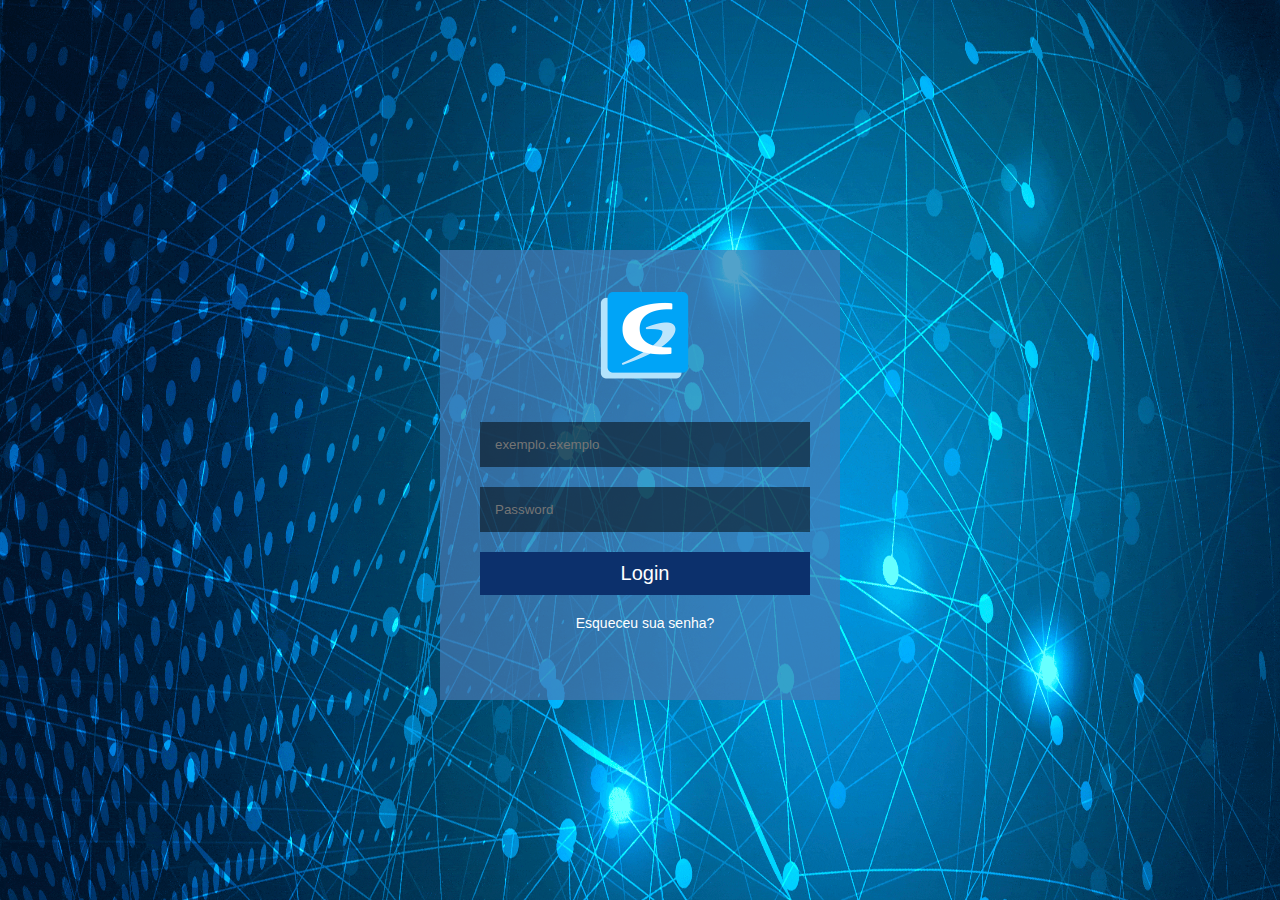
<file: index.html>
<!DOCTYPE html>
<html lang="pt-br">

<head>
    <meta charset="UTF-8">
    <meta http-equiv="X-UA-Compatible" content="IE=edge">
    <meta name="viewport" content="width=device-width, initial-scale=1.0">
    <link rel="shortcut icon" href="../../_assets/img/favicon/favicon.ico" />
    <link rel="stylesheet" href="https://cdnjs.cloudflare.com/ajax/libs/font-awesome/6.2.0/css/all.min.css"
        integrity="sha512-xh6O/CkQoPOWDdYTDqeRdPCVd1SpvCA9XXcUnZS2FmJNp1coAFzvtCN9BmamE+4aHK8yyUHUSCcJHgXloTyT2A=="
        crossorigin="anonymous" referrerpolicy="no-referrer" />
    <link rel="stylesheet" href="../../css/styles-login.css" />
    <title>GLPI</title>
</head>

<body>
    <img id="background-gif" src="../../_assets/img/gif/background-login.gif" />
    <div class="container">
        <div class="inner-container">
            <div class="box">
                <h1><img class="config-icon" src="../../_assets/img/png/glpi-icon.png" alt="icone GLPI" /></h1>
                <form action="features/home/index.html">
                    <input type="text" placeholder="exemplo.exemplo" required />
                    <input type="password" placeholder="Password" required />
                    <button type="submit">Login</button>
                </form>
                <a href="features/redefinirSenha/index.html"><span>Esqueceu sua senha?</span></a>
            </div>
        </div>
    </div>
</body>

</html>
</file>
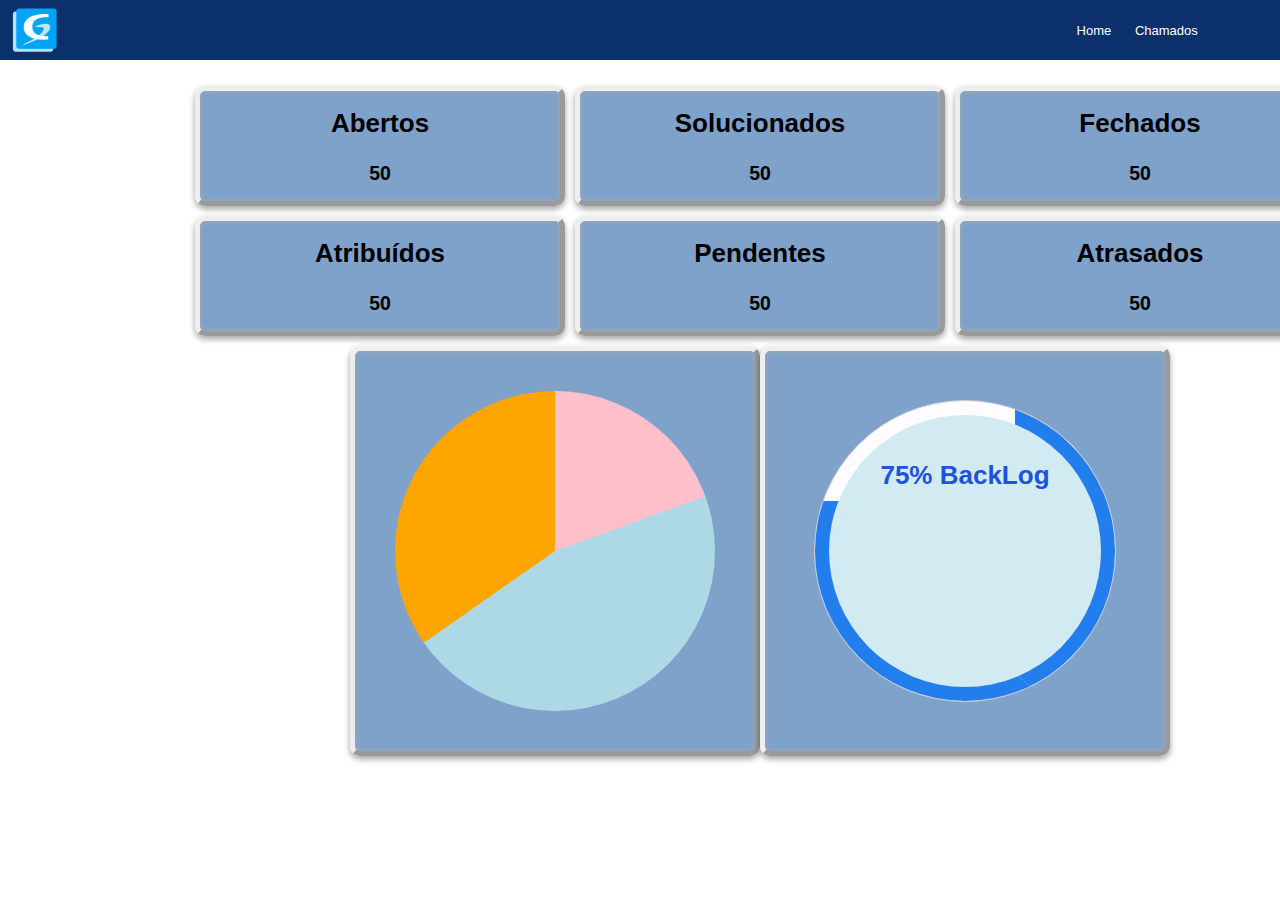
<file: features/home/index.html>
<!DOCTYPE html>
<html lang="pt-br">

<head>
    <meta charset="UTF-8">
    <meta http-equiv="X-UA-Compatible" content="IE=edge">
    <meta name="viewport" content="width=device-width, initial-scale=1.0">
    <link rel="shortcut icon" href="../../_assets/img/favicon/favicon.ico" />
    <link rel="stylesheet" href="https://cdnjs.cloudflare.com/ajax/libs/font-awesome/6.2.0/css/all.min.css"
        integrity="sha512-xh6O/CkQoPOWDdYTDqeRdPCVd1SpvCA9XXcUnZS2FmJNp1coAFzvtCN9BmamE+4aHK8yyUHUSCcJHgXloTyT2A=="
        crossorigin="anonymous" referrerpolicy="no-referrer" />
    <link rel="stylesheet" href="../../css/styles.css" />
    <title>GLPI</title>
</head>

<body>
    <header>
        <nav id="navbar">
            <div class="alin-icon-glpi">
                <a href="../home/index.html"><img class="config-icon" src="../../_assets/img/png/glpi-icon.png"
                        alt="icone GLPI" /></a>
            </div>
            <ul class="nav-list" id="social-bar">
                <li><a href="index.html">Home</a></li>
                <li><a href="../chamados/index.html">Chamados</a></li>
                <li><a href="#"><span class="lnr lnr-list"></span></a></li>
                <li><a href="/"><i class="fa-solid fa-right-from-bracket"></i></a></li>
            </ul>
        </nav>
    </header>

    <main>
        <div class="container">

            <div class="alin-element-center-contador">

                <div class="row">

                    <div class="col">
                        <div class="card-contador-dashbord">
                            <h1>Abertos</h1>
                            <h2>50</h2>
                        </div>
                    </div>

                    <div class="col">
                        <div class="card-contador-dashbord">
                            <h1>Solucionados</h1>
                            <h2>50</h2>
                        </div>
                    </div>
                    <div class="col">
                        <div class="card-contador-dashbord">
                            <h1>Fechados</h1>
                            <h2>50</h2>
                        </div>
                    </div>
                </div>

                <div class="row">
                    <div class="col">
                        <div class="card-contador-dashbord">
                            <h1>Atribuídos</h1>
                            <h2>50</h2>
                        </div>
                    </div>

                    <div class="col">
                        <div class="card-contador-dashbord">
                            <h1>Pendentes</h1>
                            <h2>50</h2>
                        </div>
                    </div>

                    <div class="col">
                        <div class="card-contador-dashbord">
                            <h1>Atrasados</h1>
                            <h2>50</h2>
                        </div>
                    </div>
                </div>
            </div>

            <div class="alin-element-center-grafico">

                <div class="row">

                    <div class="col">
                        <div class="alin-grafico">
                            <div class="piechart"></div>
                        </div>
                    </div>

                    <div class="col">
                        <div class="alin-grafico">
                            <div class="circle-wrap">
                                <div class="circle">
                                    <div class="mask half">
                                        <div class="fill"></div>
                                    </div>
                                    <div class="mask full">
                                        <div class="fill"></div>
                                    </div>
                                    <div class="inside-circle">75% BackLog</div>
                                </div>
                            </div>
                        </div>

                    </div>
                </div>
            </div>
        </div>
        </div>
    </main>

</body>

</html>
</file>
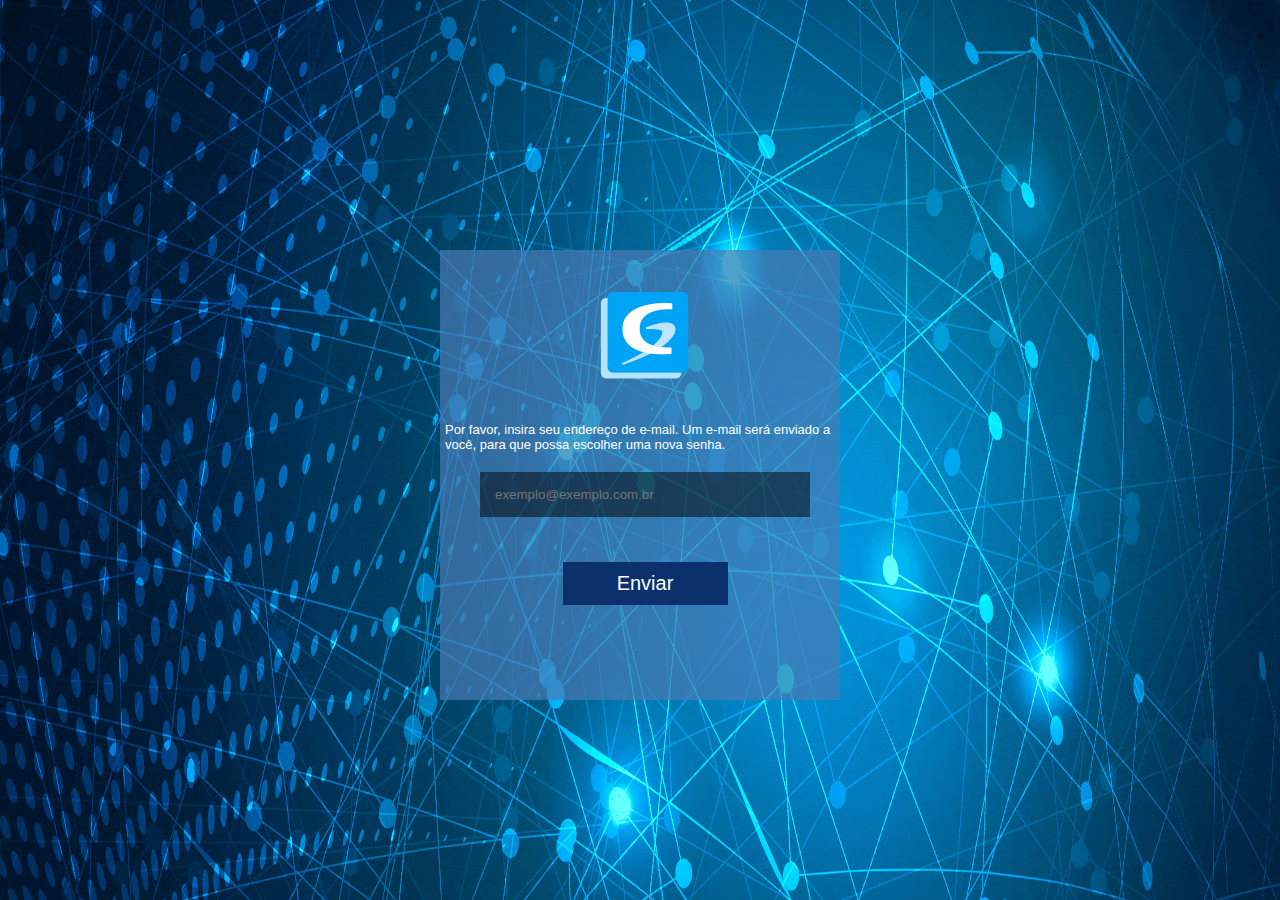
<file: features/redefinirSenha/index.html>
<!DOCTYPE html>
<html lang="pt-br">

<head>
  <meta charset="UTF-8">
  <meta http-equiv="X-UA-Compatible" content="IE=edge">
  <meta name="viewport" content="width=device-width, initial-scale=1.0">
  <link rel="shortcut icon" href="../../_assets/img/favicon/favicon.ico" />
  <link rel="stylesheet" href="https://cdnjs.cloudflare.com/ajax/libs/font-awesome/6.2.0/css/all.min.css"
    integrity="sha512-xh6O/CkQoPOWDdYTDqeRdPCVd1SpvCA9XXcUnZS2FmJNp1coAFzvtCN9BmamE+4aHK8yyUHUSCcJHgXloTyT2A=="
    crossorigin="anonymous" referrerpolicy="no-referrer" />
  <link rel="stylesheet" href="../../css/styles-login.css" />
  <title>GLPI</title>
</head>

<body>
  <main>
    <img id="background-gif" src="../../_assets/img/gif/background-login.gif" />
    <div class="container">
      <div class="inner-container-reset">
        <div class="box-reset">
          <h1><img class="config-icon" src="../../_assets/img/png/glpi-icon.png" alt="icone GLPI" /></h1>
          <form action="../../index.html">
            <label title="email">Por favor, insira seu endereço de e-mail. Um e-mail será enviado a você, para que possa
              escolher uma nova senha.</label>
            <input type="email" title="E-mail" placeholder="exemplo@exemplo.com.br" required />

            <div class="alin-button-reset">
              <div class="row">
                <div class="col">
                  <button type="submit" value="redefinir">Enviar</button>
                </div>
              </div>
          </form>
        </div>
      </div>
    </div>
    </div>
  </main>
</body>

</html>
</file>
<file: css/styles-login.css>
:root {
    --color-01: #fff;
    --color-02: #0C306C;
    --color-03: rgba(72, 122, 180, .7);
}

/* HTML login */

body {
    font-family: arial, sans-serif;
    font-size: 13px;
    margin: 0;
    overflow-x: hidden;
}

.row {
    display: flex;
    flex-direction: row;
}

.col {
    display: flex;
    flex-direction: column;
}

#background-gif {
    position: absolute;
    height: 100%;
    width: 100%;
    z-index: -1;

}

.container {
    position: relative;
    height: 100vh;
    overflow: hidden;
}

.inner-container {
    width: 400px;
    height: 450px;
    position: absolute;
    top: calc(50vh - 200px);
    left: calc(50vw - 200px);
    overflow: hidden;
}

.box {
    position: absolute;
    height: 100%;
    width: 100%;
    font-family: Helvetica;
    color: #fff;
    background: var(--color-03);
    padding: 5px 5px;
}

.box h1 {
    text-align: center;
    margin: 30px 0;
    font-size: 30px;
}

.box input {
    display: block;
    width: 300px;
    margin: 20px auto;
    padding: 15px;
    background: rgba(0, 0, 0, 0.5);
    color: var(--color-01);
    border: 0;
}

.box input:focus,
.box input:active,
.box button:focus,
.box button:active {
    outline: none;
}

.box button {
    background: var(--color-02);
    border: 0;
    color: #fff;
    padding: 10px;
    font-size: 20px;
    width: 330px;
    margin: 20px auto;
    display: block;
    cursor: pointer;
}

.box button:active {
    background: var(--color-03);
}

.box a {
    display: flex;
    justify-content: center;
    align-items: center;
    font-size: 14px;
    text-decoration: none;
    cursor: pointer;
    color: var(--color-01);
}

.config-icon {
    width: 100px;
}

.config-icon:hover {
    box-shadow: 0 3px 6px rgba(0, 0, 0, 0.16), 0 3px 6px rgba(0, 0, 0, 0.23), 0 0 5px #aaa inset;
    border: 5px outset;
    border-radius: 10px;
}

/* HTML redefinir senha do usuário */

.inner-container-reset {
    width: 400px;
    height: 450px;
    position: absolute;
    top: calc(50vh - 200px);
    left: calc(50vw - 200px);
    overflow: hidden;
}

.box-reset {
    position: absolute;
    height: 100%;
    width: 100%;
    font-family: Helvetica;
    color: #fff;
    background-color: var(--color-03);
    padding: 5px 5px;
}

.box-reset h1 {
    text-align: center;
    margin: 30px 0;
    font-size: 30px;
}

.box-reset input {
    display: block;
    width: 300px;
    margin: 20px auto;
    padding: 15px;
    background: rgba(0, 0, 0, 0.5);
    color: #fff;
    border: 0;
}

.box-reset input:focus,
.box-reset input:active,
.box-reset button:focus,
.box-reset button:active {
    outline: none;
}

.alin-button-reset .row {
    justify-content: center;
}

.alin-button-reset .col {
    margin: 5px;
}

.box-reset button {
    background: var(--color-02);
    border: 0;
    color: #fff;
    padding: 10px;
    font-size: 20px;
    width: 165px;
    margin: 20px auto;
    display: block;
    cursor: pointer;
}

.box-reset button:active {
    background: var(--color-03);
}

@media (max-width: 600px) {

    /* HTML login */

    .container {
        width: 100%;
        margin: auto;
        padding: 0;
    }

    .box {
        width: 80%;
        margin: auto;
    }

    .box input {
        width: 250px;
        margin: 10px auto;
    }

    .box button {
        width: 280px;
    }

    .inner-container {
        display: flex;
        justify-content: center;
        align-items: center;
    }

    /* HTML redefinir senha do usuário */

    .container-reset {
        width: 100%;
        margin: auto;
        padding: 0;
    }

    .box-reset {
        width: 80%;
        margin: auto;
    }

    .box-reset form {
        max-width: 300px;
        margin: auto;
    }

    .box-reset input {
        width: 250px;
        margin: 10px auto;
    }

    .box-reset button {
        width: 280px;
    }

    .inner-container-reset {
        display: flex;
        justify-content: center;
        align-items: center;
    }

}
</file>
<file: css/styles.css>
:root {
    --color-01: #fff;
    --color-02: #0C306C;
    --color-03: rgba(72, 122, 180, .7);

    --circle-wrap-height: 300px;
    --circle-wrap-width: 300px;
}

/* Configuração Geral */

body {
    font-family: arial, sans-serif;
    font-size: 13px;
    margin: 0;
    overflow-x: hidden;
}

.container {
    width: 1480px;
    padding: 20px;
    margin: 0 auto;
    overflow: hidden;
}


.alin-element-center-contador .row,
.alin-element-center-grafico .row {
    display: flex;
    align-items: center;
    justify-content: center;
    margin: auto;
}

.alin-element-center-contador .col,
.alin-element-center-grafico .row {
    margin: 5px;
}

.row {
    display: flex;
    flex-direction: row;
}

.col {
    display: flex;
    flex-direction: column;
}

h1,
h2,
h3,
h4,
h5,
h6 {
    margin: 0;
}

/* Navbar */

#navbar {
    position: relative;
    height: 60px;
    background-color: var(--color-02);
}

.alin-icon-glpi {
    position: absolute;
    width: 50px;
    margin: 5px 0 5px 10px;
}

.config-icon {
    width: 50px;
}

#social-bar {
    float: right;
    padding: 0 25px;
}

.nav-list li {
    margin: 10px;
    display: inline-flex;
    text-decoration-line: none;
}

.nav-list a {
    text-decoration: none;
    color: var(--color-01);
}

/* Card Contador */

.card-contador-dashbord {
    display: grid;
    text-align: center;
    align-items: center;
    height: 100px;
    width: 350px;
    padding: 5px;
    background: var(--color-03);
    box-shadow: 0 3px 6px rgba(0, 0, 0, 0.16), 0 3px 6px rgba(0, 0, 0, 0.23), 0 0 5px #aaa inset;
    border: 5px outset;
    border-radius: 10px;
}

/* Grafico de pizza */

.alin-grafico {
    position: relative;
    display: flex;
    justify-content: center;
    align-items: center;
    height: 400px;
    width: 400px;
    background: var(--color-03);
    box-shadow: 0 3px 6px rgba(0, 0, 0, 0.16), 0 3px 6px rgba(0, 0, 0, 0.23), 0 0 5px #aaa inset;
    border: 5px outset;
    border-radius: 10px;
}

.piechart {
    position: absolute;
    width: 80%;
    height: 80%;
    border-radius: 50%;
    background-image: 
    conic-gradient(
            pink 70deg,
            lightblue 0 235deg,
            orange 0);
            animation: rotate ease-in-out 3s both;
}

@keyframes rotate {
    0% {
        transform: rotate(0deg);
    }

    100% {
        transform: rotate(100deg);
    }
}


/* ProgressBar circle */

.circle-wrap {
    margin: 150px auto;
    height: var(--circle-wrap-height);
    width: var(--circle-wrap-width);
    background: #fefcff;
    border-radius: 50%;
    border: 1px solid #cdcbd0;
}

.circle-wrap .circle .mask,
.circle-wrap .circle .fill {
    height: var(--circle-wrap-height);
    width: var(--circle-wrap-width);
    position: absolute;
    border-radius: 50%;
}

.mask .fill {
    clip: rect(0px, 200px, 400px, 0px);
    background-color: #227ded;
}

.circle-wrap .circle .mask {
    clip: rect(0px, 400px, 400px, 200px);
}

.mask.full,
.circle .fill {
    animation: fill ease-in-out 3s;
    transform: rotate(135deg);
}

@keyframes fill {
    0% {
        transform: rotate(0deg);
    }

    100% {
        transform: rotate(135deg);
    }
}

.circle-wrap .inside-circle {
    height: 272px;
    width: 272px;
    border-radius: 50%;
    background: #d2eaf1;
    line-height: 120px;
    text-align: center;
    margin-top: 14px;
    margin-left: 14px;
    color: #1e51dc;
    position: absolute;
    z-index: 100;
    font-weight: 700;
    font-size: 2em;
}

/* Configuração icons */ 

.fa-right-from-bracket {
    font-size: 25px;
}

@media (max-width: 600px) {

    /* HTML login */

    .container {
        width: max-content;
        margin: auto;
        padding: 10px;
    }

    .card-contador-dashbord {
        height: 50px;
        width: 150px;
    }

    .alin-element-center-contador {
        display: flex;
    }

    .alin-element-center-grafico .row{
margin: 0 auto;
    }

    .row, .row h1, .row h2 {
        font-size: 1.2rem;
        flex-direction: column !important;
    }

    .alin-grafico {
        height: 350px;
        width: 350px;
    }
    
}
</file>
